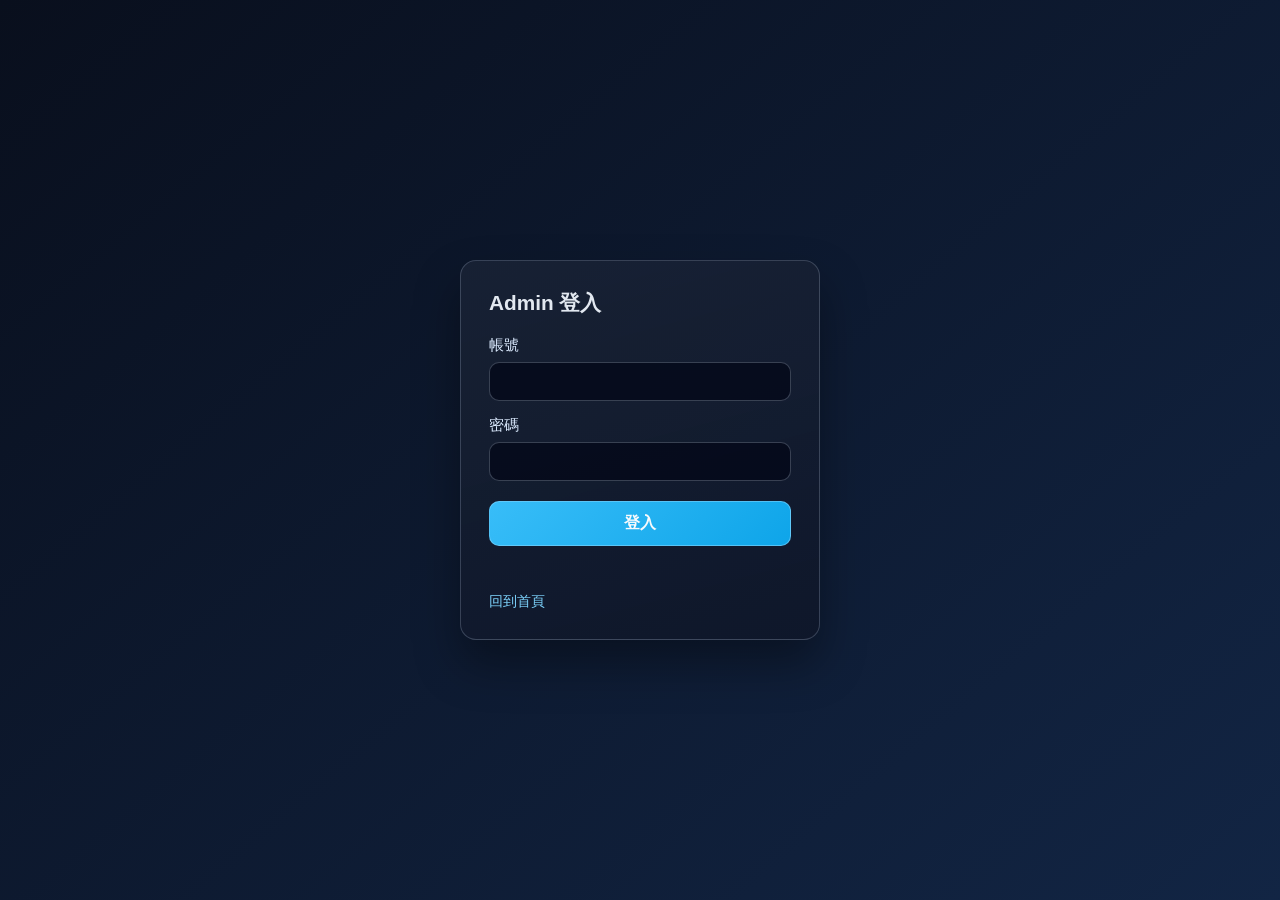
<file: blog/admin/login.html>
<!doctype html>
<html lang="zh-Hant">
<head>
  <meta charset="UTF-8" />
  <meta name="viewport" content="width=device-width, initial-scale=1.0" />
  <title>Admin 登入</title>
  <style>
    :root {
      --bg-1: #090f1d;
      --bg-2: #122544;
      --panel: rgba(15, 23, 42, 0.72);
      --text: #e2e8f0;
      --muted: #9fb0c6;
      --accent: #38bdf8;
      --accent-2: #0ea5e9;
      --border: rgba(148, 163, 184, 0.3);
    }

    * { box-sizing: border-box; }

    body {
      margin: 0;
      min-height: 100vh;
      display: grid;
      place-items: center;
      padding: 24px;
      font-family: "Segoe UI", "Noto Sans TC", sans-serif;
      color: var(--text);
      background:
        linear-gradient(140deg, var(--bg-1), var(--bg-2));
    }

    .login-card {
      width: min(360px, 100%);
      border: 1px solid var(--border);
      border-radius: 16px;
      background: linear-gradient(165deg, rgba(30, 41, 59, 0.6), rgba(15, 23, 42, 0.7)), var(--panel);
      padding: 28px;
      box-shadow: 0 24px 45px rgba(0, 0, 0, 0.35);
    }

    .login-title {
      margin: 0 0 18px;
      font-size: 1.3rem;
    }

    .field {
      display: grid;
      gap: 6px;
      margin-bottom: 14px;
      color: #dbeafe;
      font-size: 0.95rem;
    }

    .field input {
      border: 1px solid rgba(148, 163, 184, 0.35);
      border-radius: 10px;
      background: rgba(2, 6, 23, 0.72);
      color: #e2e8f0;
      padding: 10px 12px;
      font: inherit;
    }

    .field input:focus {
      outline: 2px solid rgba(56, 189, 248, 0.28);
      border-color: rgba(125, 211, 252, 0.65);
    }

    .submit-button {
      width: 100%;
      margin-top: 6px;
      border: 1px solid rgba(125, 211, 252, 0.6);
      border-radius: 10px;
      background: linear-gradient(135deg, var(--accent), var(--accent-2));
      color: #f8fafc;
      font: inherit;
      font-weight: 600;
      padding: 11px;
      cursor: pointer;
    }

    .submit-button:disabled {
      opacity: 0.6;
      cursor: not-allowed;
    }

    .feedback {
      margin: 12px 0 0;
      min-height: 1.3em;
      color: #fca5a5;
      font-size: 0.9rem;
    }

    .back-link {
      display: inline-block;
      margin-top: 16px;
      color: #7dd3fc;
      text-decoration: none;
      font-size: 0.88rem;
    }
  </style>
</head>
<body>
  <main class="login-card">
    <h1 class="login-title">Admin 登入</h1>
    <form id="login-form">
      <label class="field">
        <span>帳號</span>
        <input type="text" name="username" autocomplete="username" required />
      </label>
      <label class="field">
        <span>密碼</span>
        <input type="password" name="password" autocomplete="current-password" required />
      </label>
      <button class="submit-button" type="submit">登入</button>
      <p class="feedback" id="feedback"></p>
    </form>
    <a class="back-link" href="../../index.html">回到首頁</a>
  </main>

  <script>
    const form = document.getElementById("login-form");
    const feedback = document.getElementById("feedback");

    form.addEventListener("submit", async (event) => {
      event.preventDefault();
      const submitButton = form.querySelector(".submit-button");
      submitButton.disabled = true;
      feedback.textContent = "登入中...";

      try {
        const response = await fetch("/api/admin/login", {
          method: "POST",
          credentials: "include",
          headers: { "content-type": "application/json" },
          body: JSON.stringify({
            username: form.username.value,
            password: form.password.value
          })
        });

        const data = await response.json().catch(() => null);
        if (!response.ok || !data?.ok) {
          throw new Error(data?.error || `登入失敗（HTTP ${response.status}）`);
        }

        feedback.style.color = "#86efac";
        feedback.textContent = "登入成功，正在跳轉...";
        window.location.href = "editor.html";
      } catch (error) {
        feedback.style.color = "#fca5a5";
        feedback.textContent = error.message;
      } finally {
        submitButton.disabled = false;
      }
    });
  </script>
</body>
</html>
</file>
